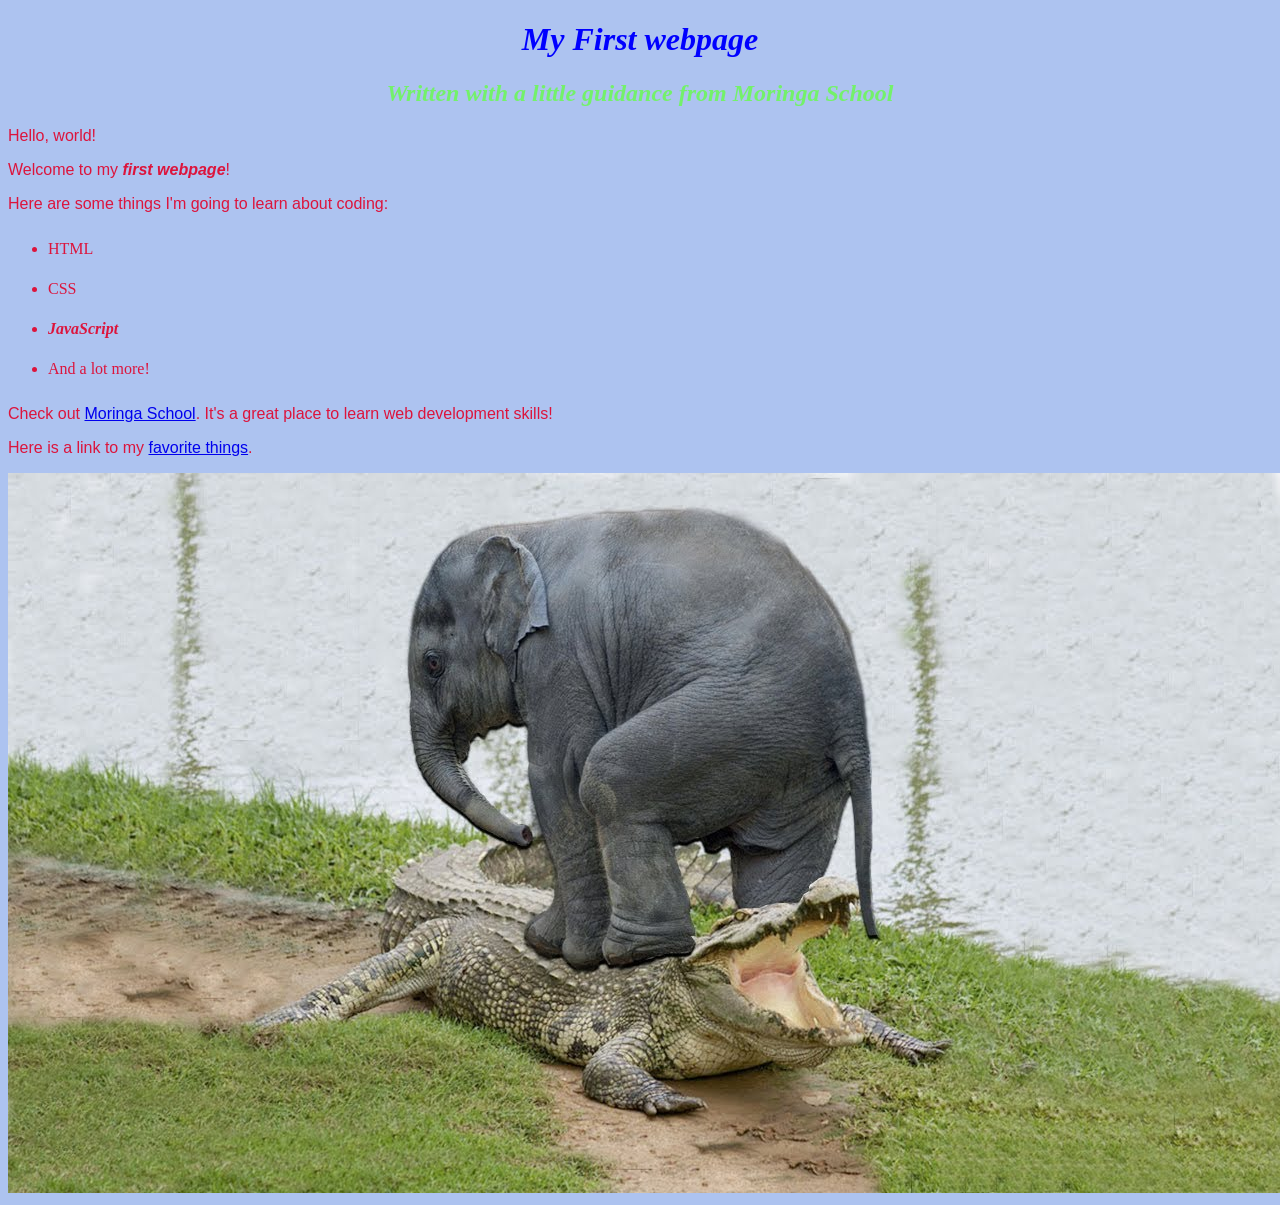
<file: index.html>
<!DOCTYPE html>

<html>
  <head>
    <title>My first webpage!</title>
    <link href="css/style.css" rel="stylesheet" type="text/css">
    <link href="css/styles.css" rel="stylesheet" type="text/css">
  </head>
  <body>
    <h1>My First webpage</h1>
    <h2>Written with a little guidance from <em>Moringa School</em></h2>
    <p>Hello, world!</p>
    <p>Welcome to my <strong>first webpage</strong>!</p>
    <p>Here are some things I'm going to learn about coding:</p>
    <ul>
      <li>HTML</li>
      <li>CSS</li>
      <li><strong>JavaScript</strong></li>
      <li>And a lot more!</li>
    </ul>
    <p>Check out <a href="http://moringaschoo.com/">Moringa School</a>. It's a great place to learn web development skills!</p>
    <p>Here is a link to my <a href="my-favorite-things.html">favorite things</a>.</p>
    <img src="images/elephant.jpg" alt="A photo of an elephant"
  </body>
</html>
</file>
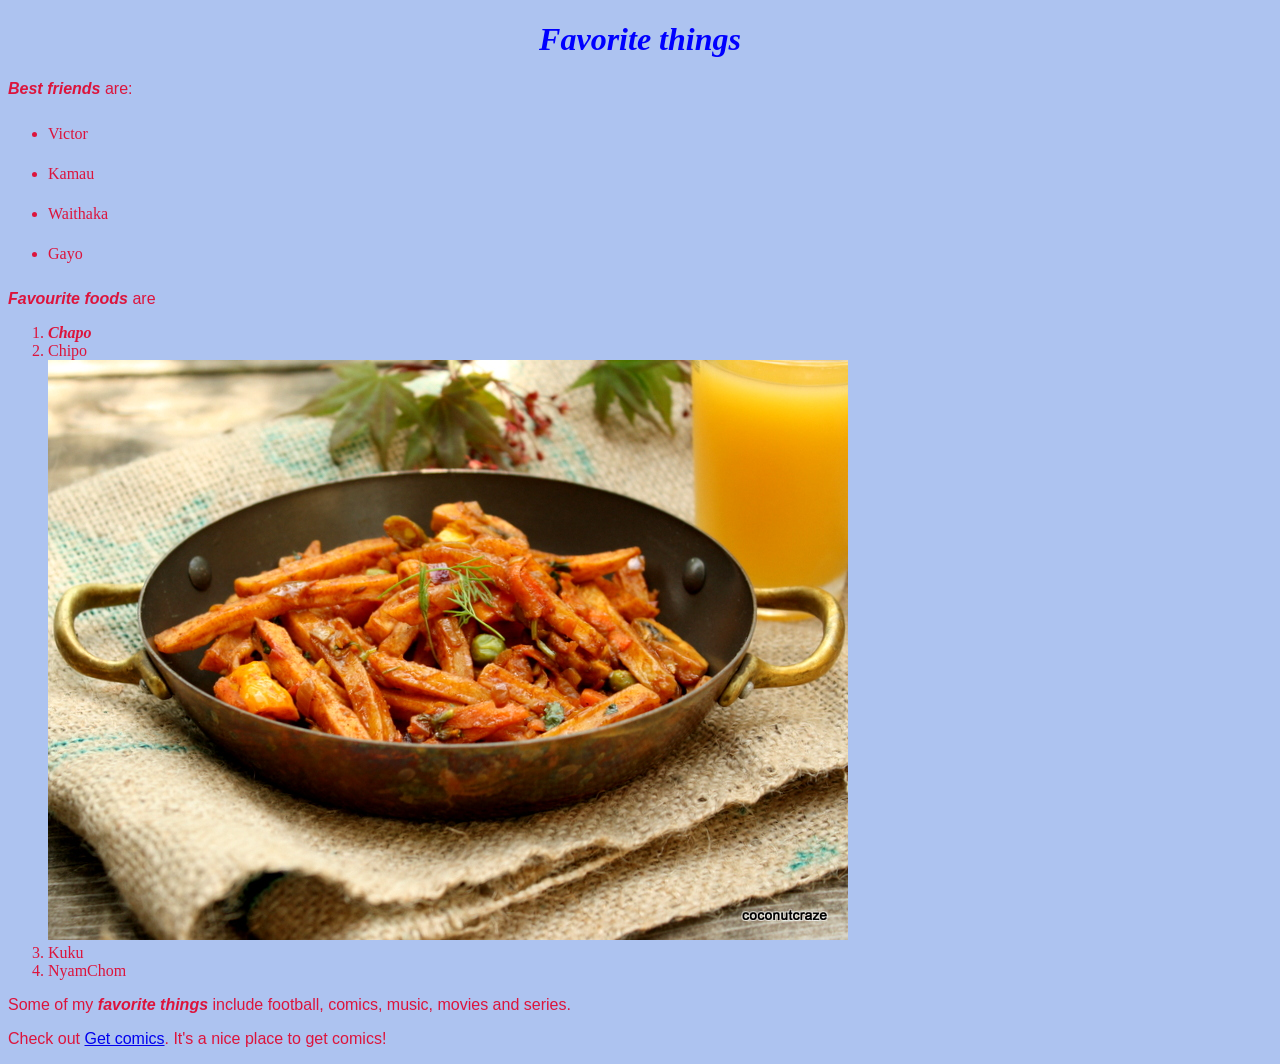
<file: my-favorite-things.html>
<!DOCTYPE html>
<html>
  <head>
    <title>These are my <strong>Favorite Things</strong></title>
    <link href="css/style.css" rel="stylesheet" type="text/css">
    <link href="css/styles.css" rel="stylesheet" type="text/css">
  </head>
  <body>
    <h1><strong>Favorite things</strong></h1>
    <p><em>Best friends</em> are:</p>
    <ul>
      <li>Victor</li>
      <li>Kamau</li>
      <li>Waithaka</li>
      <li>Gayo</li>
    </ul>
    <p><em>Favourite foods</em> are</p>
    <ol>
      <li><em>Chapo</em></li>
      <li>Chipo</li>
      <img src="images/chips.jpg" alt="A picture of chips masala">
      <li>Kuku</li>
      <li>NyamChom</li>
    </ol>
    <p>Some of my <em>favorite things</em> include football, comics, music, movies and series.</p>
    <p>Check out <a href="https://getcomics.info">Get comics</a>. It's a nice place to get comics!</p>
  </body>
</html>
</file>
<file: css/style.css>
h1 {
  color: blue;
  text-align: center;
  font-family: cursive;
  font-style: oblique;
}
h2 {
  color: #73F16A;
  font-style: italic;
  text-align: center;
  line-height: inherit;
}
p {
  font-family: sans-serif;
}
ul {
  line-height: 40px;
}
strong {
  font-style: italic;
}
em {
  font-weight: bold;

}
</file>
<file: css/styles.css>
title {
  color: blue;
  font-family: fantasy;
  font-size: 30;
  font-style: italic;
  font-weight: bold;
}
body {
  font-family: cursive;
  color: crimson;
  background-color: #ADC3F0;
  
}
</file>
